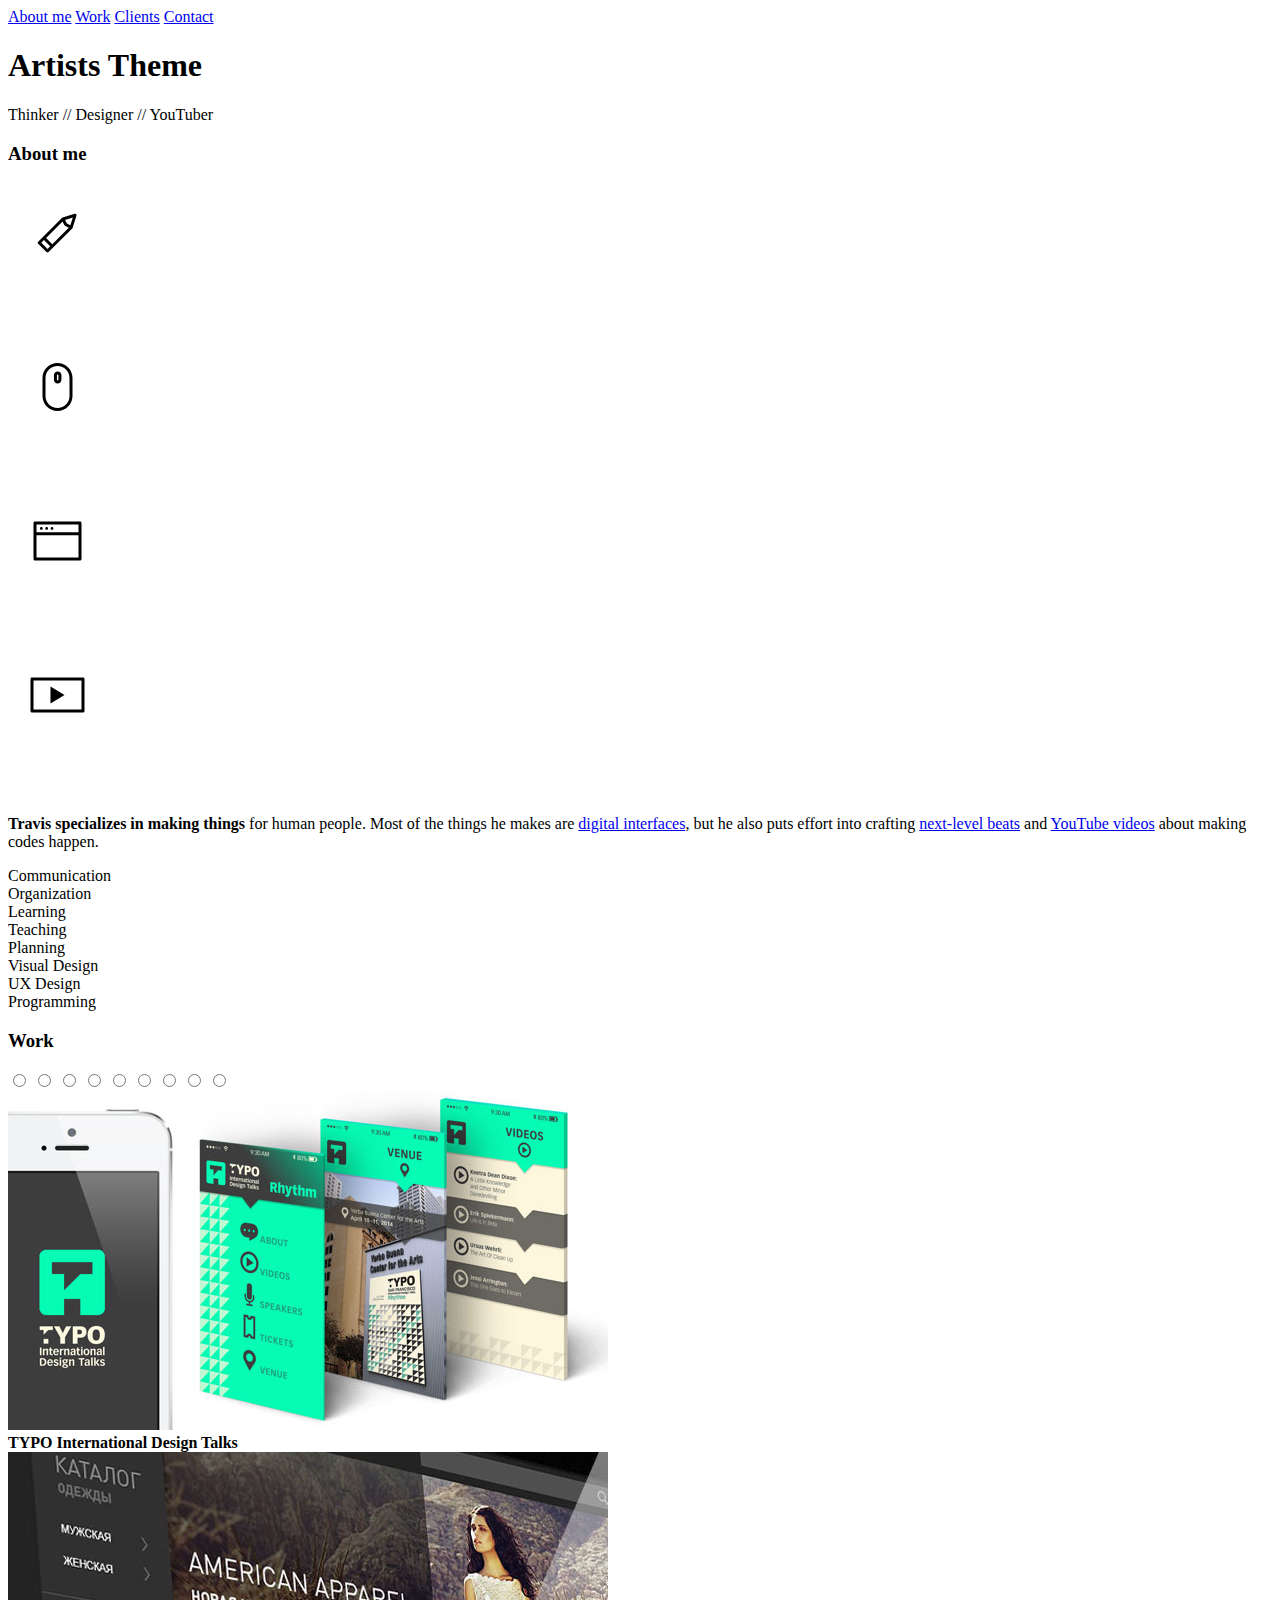
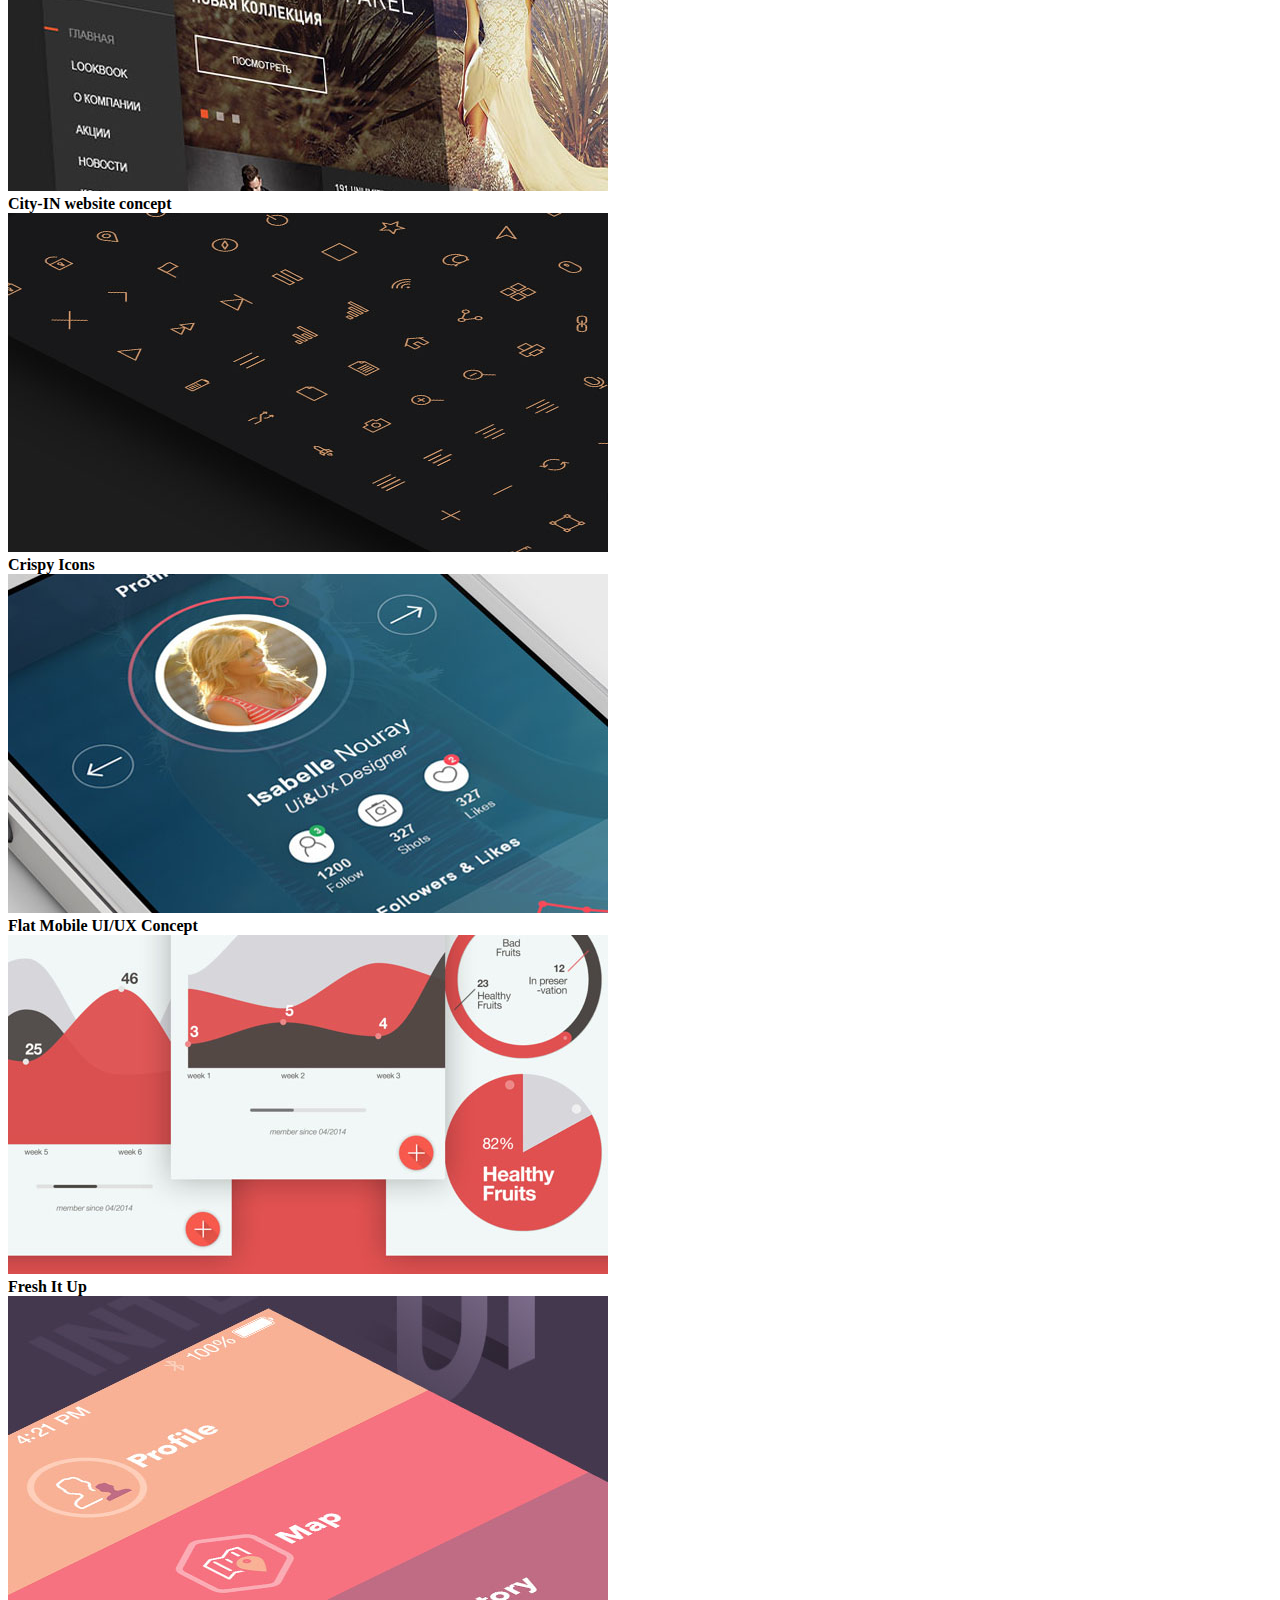
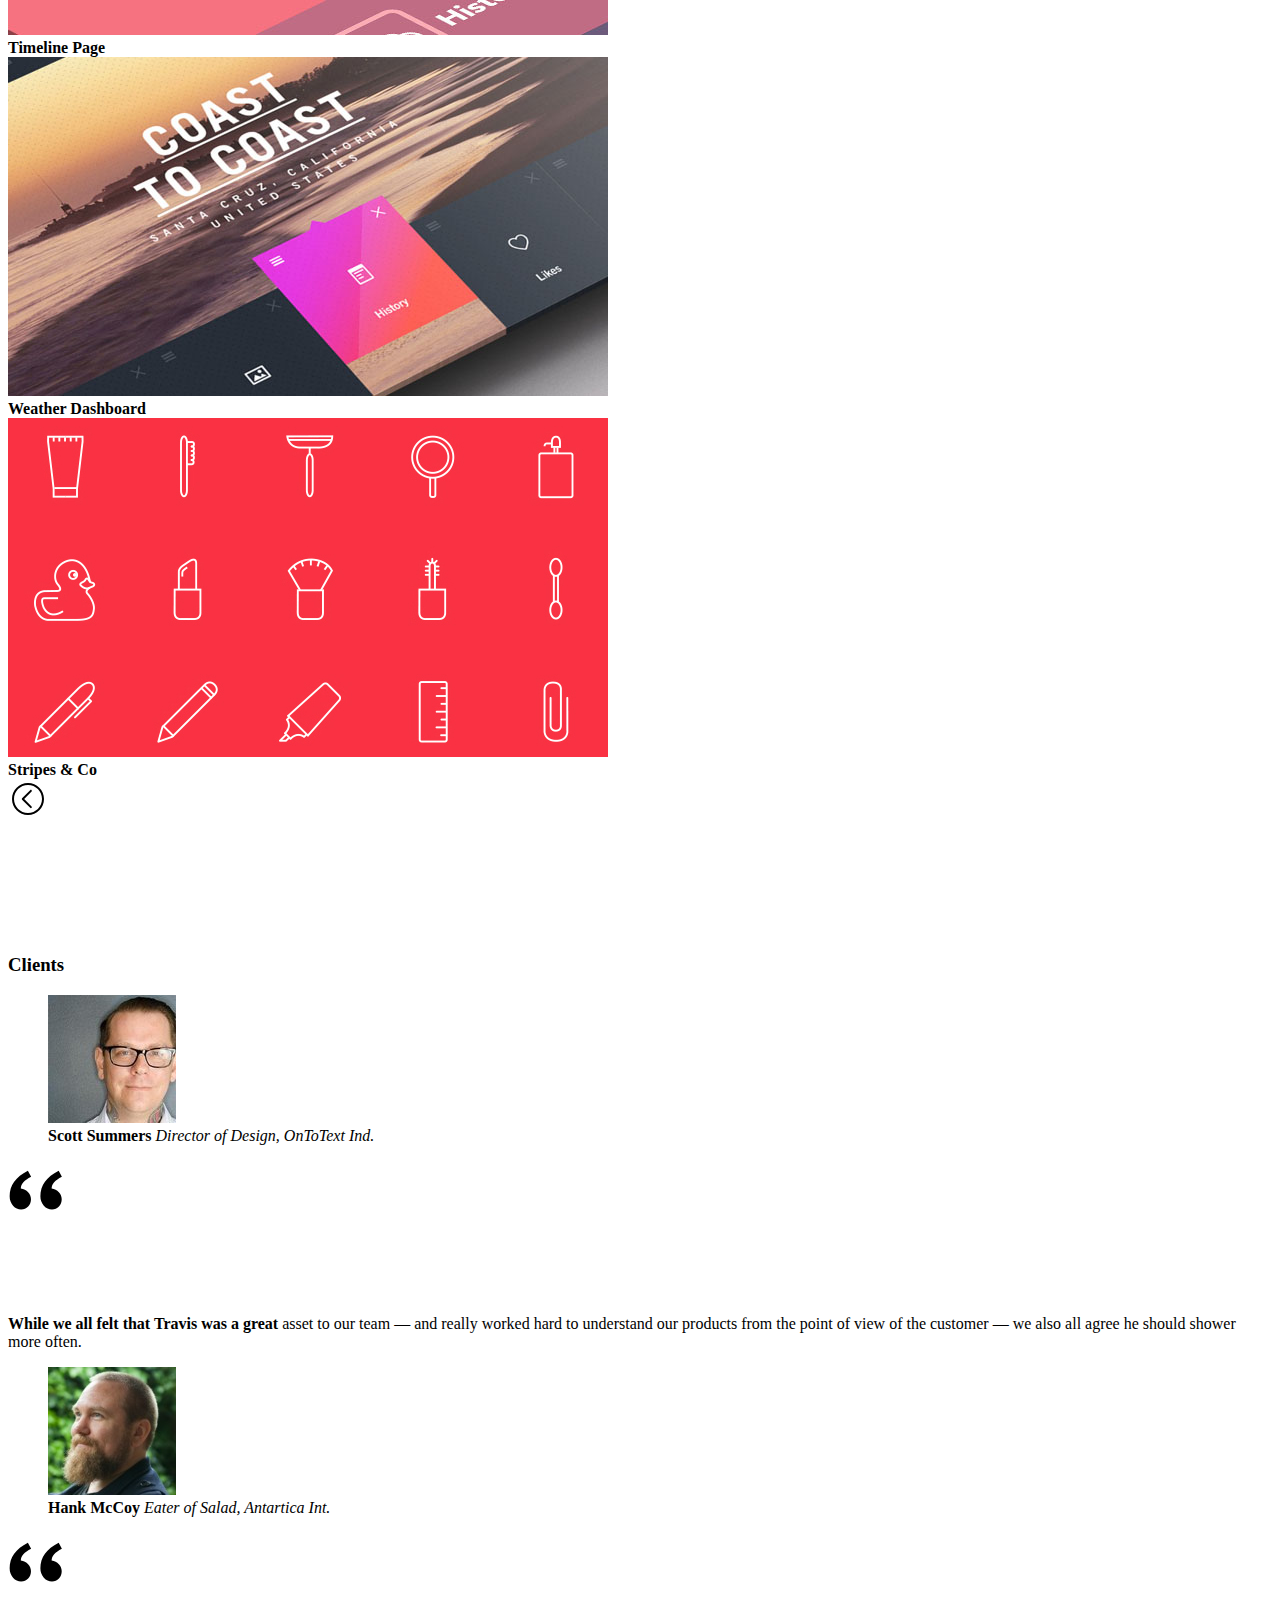
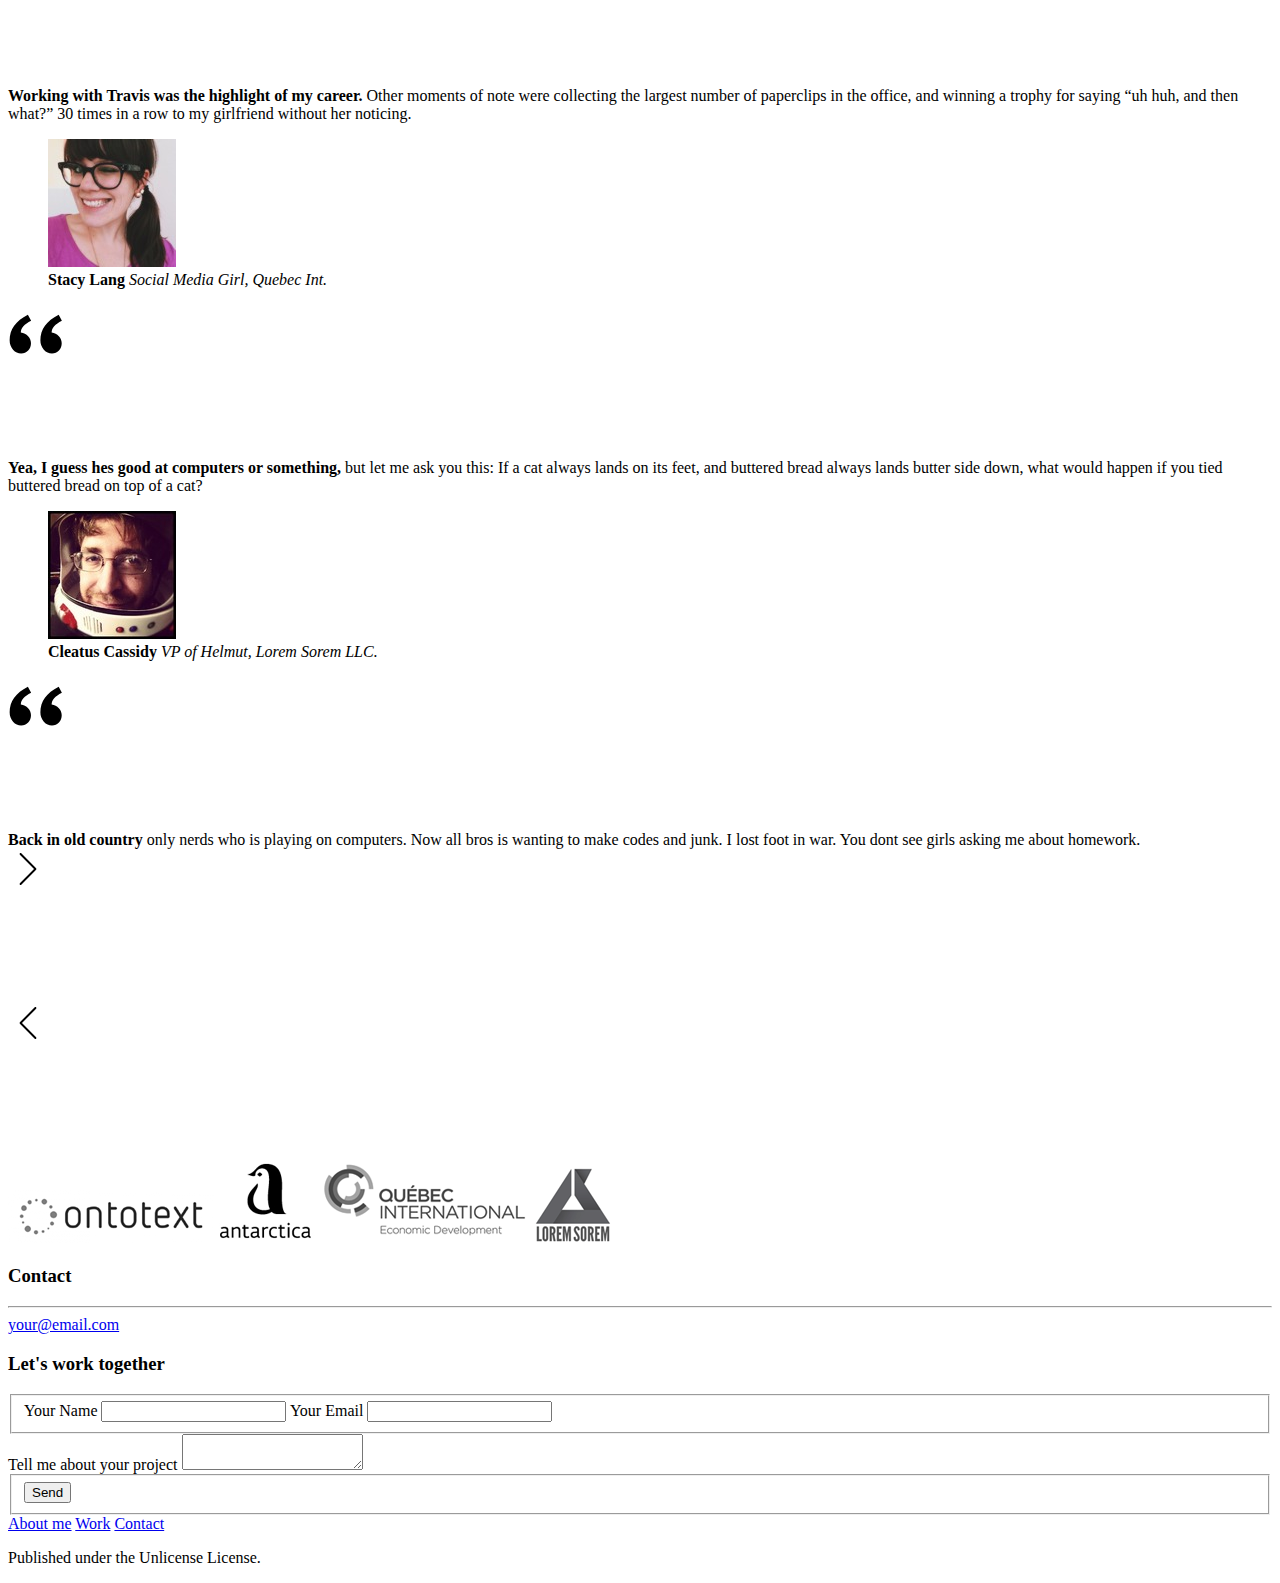
<file: public/index.html>
<!DOCTYPE html>
<html lang="en-us">
	<head>
		<meta charset="UTF-8">
<meta name="apple-mobile-web-app-capable" content="yes">
<meta name="viewport" content="width=device-width, initial-scale=1">
<meta name="description" content="Your description">
<meta name="author" content="Your name">
<meta name="generator" content="Hugo 0.42.1" />
<title>Hugo Artists Theme</title>
<link rel="stylesheet" href="https://example.org/css/all.css">
<!--[if lt IE 9]>
	<script src="https://html5shim.googlecode.com/svn/trunk/html5.js"></script>
<![endif]-->

	</head>
	<body>

		<!-- Header section -->
<header id="header">
    <nav>
        <a href="#about-me">About me</a>
        <a href="#work">Work</a>
        <a href="#clients">Clients</a>
        <a href="#contact">Contact</a>
    </nav>
    <h1><span>Artists Theme</span></h1>
    <p class="kicker">Thinker // Designer // YouTuber</p>
</header>
 
		<!-- About section -->
<section>
    <h3 id="about-me">About me</h3>

    <div class="face-lockup">
        <div class="face-img"></div>
        <div class="icon-pencil">
            <svg xmlns="http://www.w3.org/2000/svg" enable-background="new 0 0 100 100"><path d="M68.495 32.622c.332-1.051-.787-2.17-1.838-1.838l-12.123 3.823-.009.003-.02.006-.04.018-.213.087-.046.031-.085.056-.189.148-.042.033-18.97 18.97-.001.001-.001.001-4.742 4.742c-.584.584-.592 1.522-.017 2.097l8.32 8.32c.575.575 1.513.567 2.097-.017l4.742-4.742 18.971-18.971.033-.042.148-.188.057-.085.03-.046.086-.212.019-.042.007-.021.003-.008 3.823-12.124zm-6.119 9.592l-3.496-1.815-1.815-3.496 7.756-2.446-2.445 7.757zm-18.081 19.01l-6.24-6.24 16.477-16.477 1.921 3.7c.07.134.158.253.262.357.105.105.224.193.357.262l3.7 1.921-16.477 16.477zm-4.742 4.742l-6.24-6.24 2.629-2.629 6.24 6.24-2.629 2.629z"/></svg>
        </div>
        <div class="icon-mouse">
            <svg xmlns="http://www.w3.org/2000/svg" enable-background="new 0 0 100 100"><path d="M49.5 74c-8.27 0-15-6.73-15-15v-18c0-8.271 6.729-15 15-15s15 6.73 15 15v18c0 8.271-6.73 15-15 15zm0-45c-6.617 0-12 5.383-12 12v18c0 6.617 5.383 12 12 12s12-5.383 12-12v-18c0-6.617-5.383-12-12-12zm.183 17.53c-2.068 0-3.75-1.681-3.75-3.75v-4.5c0-2.068 1.682-3.75 3.75-3.75s3.75 1.682 3.75 3.75v4.5c0 2.068-1.682 3.75-3.75 3.75zm0-9c-.413 0-.75.337-.75.75v4.5c0 .413.337.75.75.75s.75-.337.75-.75v-4.5c0-.413-.337-.75-.75-.75z"/></svg>
        </div>
        <div class="icon-browser">
            <svg xmlns="http://www.w3.org/2000/svg" enable-background="new 0 0 100 100"><path d="M72 30.5h-45c-.829 0-1.5.671-1.5 1.5v36c0 .829.671 1.5 1.5 1.5h45c.829 0 1.5-.671 1.5-1.5v-36c0-.829-.671-1.5-1.5-1.5zm-1.5 36h-42v-22.254h42v22.254zm0-25.254h-42v-7.746h42v7.746zm-37.153-2.495c.758 0 1.373-.615 1.373-1.373s-.615-1.373-1.373-1.373-1.373.615-1.373 1.373.615 1.373 1.373 1.373zm5.342 0c.758 0 1.373-.615 1.373-1.373s-.615-1.373-1.373-1.373-1.373.615-1.373 1.373.615 1.373 1.373 1.373zm5.342 0c.758 0 1.373-.615 1.373-1.373s-.615-1.373-1.373-1.373-1.373.615-1.373 1.373.615 1.373 1.373 1.373z"/></svg>
        </div>
        <div class="icon-video">
            <svg xmlns="http://www.w3.org/2000/svg" enable-background="new 0 0 100 100"><path d="M75 32.5h-51c-.829 0-1.5.671-1.5 1.5v32c0 .829.671 1.5 1.5 1.5h51c.829 0 1.5-.671 1.5-1.5v-32c0-.829-.671-1.5-1.5-1.5zm-1.5 32h-48v-29h48v29zm-31.007-22.995v16.988l14.004-8.494-14.004-8.494z"/></svg>
        </div>
    </div>

    
    <div class="blurb">
        <p><strong>Travis specializes in making things</strong> for human people. Most of the things he makes are <a href="//travisneilson.com/">digital interfaces</a>, but he also puts effort into crafting <a href="//soundcloud.com/travis-neilson">next-level beats</a> and <a href="//youtube.com/user/devtipsfordesigners">YouTube videos</a> about making codes happen.</p>
    </div>
    

    
    <div class="skill-lockup">
        
        <div class="skill-unit">
            <div class="skill-label">Communication</div>
            <div class="skill-icons skill-9">
                
                    <span></span>
                
                    <span></span>
                
                    <span></span>
                
                    <span></span>
                
                    <span></span>
                
                    <span></span>
                
                    <span></span>
                
                    <span></span>
                
                    <span></span>
                
                    <span></span>
                
            </div>
        </div>
        
        <div class="skill-unit">
            <div class="skill-label">Organization</div>
            <div class="skill-icons skill-7">
                
                    <span></span>
                
                    <span></span>
                
                    <span></span>
                
                    <span></span>
                
                    <span></span>
                
                    <span></span>
                
                    <span></span>
                
                    <span></span>
                
                    <span></span>
                
                    <span></span>
                
            </div>
        </div>
        
        <div class="skill-unit">
            <div class="skill-label">Learning</div>
            <div class="skill-icons skill-10">
                
                    <span></span>
                
                    <span></span>
                
                    <span></span>
                
                    <span></span>
                
                    <span></span>
                
                    <span></span>
                
                    <span></span>
                
                    <span></span>
                
                    <span></span>
                
                    <span></span>
                
            </div>
        </div>
        
        <div class="skill-unit">
            <div class="skill-label">Teaching</div>
            <div class="skill-icons skill-6">
                
                    <span></span>
                
                    <span></span>
                
                    <span></span>
                
                    <span></span>
                
                    <span></span>
                
                    <span></span>
                
                    <span></span>
                
                    <span></span>
                
                    <span></span>
                
                    <span></span>
                
            </div>
        </div>
        
        <div class="skill-unit">
            <div class="skill-label">Planning</div>
            <div class="skill-icons skill-7">
                
                    <span></span>
                
                    <span></span>
                
                    <span></span>
                
                    <span></span>
                
                    <span></span>
                
                    <span></span>
                
                    <span></span>
                
                    <span></span>
                
                    <span></span>
                
                    <span></span>
                
            </div>
        </div>
        
        <div class="skill-unit">
            <div class="skill-label">Visual Design</div>
            <div class="skill-icons skill-5">
                
                    <span></span>
                
                    <span></span>
                
                    <span></span>
                
                    <span></span>
                
                    <span></span>
                
                    <span></span>
                
                    <span></span>
                
                    <span></span>
                
                    <span></span>
                
                    <span></span>
                
            </div>
        </div>
        
        <div class="skill-unit">
            <div class="skill-label">UX Design</div>
            <div class="skill-icons skill-8">
                
                    <span></span>
                
                    <span></span>
                
                    <span></span>
                
                    <span></span>
                
                    <span></span>
                
                    <span></span>
                
                    <span></span>
                
                    <span></span>
                
                    <span></span>
                
                    <span></span>
                
            </div>
        </div>
        
        <div class="skill-unit">
            <div class="skill-label">Programming</div>
            <div class="skill-icons skill-6">
                
                    <span></span>
                
                    <span></span>
                
                    <span></span>
                
                    <span></span>
                
                    <span></span>
                
                    <span></span>
                
                    <span></span>
                
                    <span></span>
                
                    <span></span>
                
                    <span></span>
                
            </div>
        </div>
        
    </div>
    
</section>

		<section class="alt-section section-work">
    <h3 id="work">Work</h3>

    
    <input type="radio" name="trigger" class="trigger" id="proj-1" />
    
    <input type="radio" name="trigger" class="trigger" id="proj-2" />
    
    <input type="radio" name="trigger" class="trigger" id="proj-3" />
    
    <input type="radio" name="trigger" class="trigger" id="proj-4" />
    
    <input type="radio" name="trigger" class="trigger" id="proj-5" />
    
    <input type="radio" name="trigger" class="trigger" id="proj-6" />
    
    <input type="radio" name="trigger" class="trigger" id="proj-7" />
    
    <input type="radio" name="trigger" class="trigger" id="proj-8" />
    
    <input type="radio" name="trigger" id="return" class="return" />
    <div class="work-belt">
        <div class="thumb-wrap">
            <div class="thumb-container">
                
                <label for="proj-1">
                    <div class="thumb-unit" data-folder="proj-1">
                        <img src="img/work/proj-1/thumb.jpg" alt="TYPO International Design Talks" />
                    </div>
                    <div class="thumb-overlay">
                        <strong>TYPO International Design Talks</strong>
                    </div>
                </label>
                
                <label for="proj-2">
                    <div class="thumb-unit" data-folder="proj-2">
                        <img src="img/work/proj-2/thumb.jpg" alt="City-IN website concept" />
                    </div>
                    <div class="thumb-overlay">
                        <strong>City-IN website concept</strong>
                    </div>
                </label>
                
                <label for="proj-3">
                    <div class="thumb-unit" data-folder="proj-3">
                        <img src="img/work/proj-3/thumb.jpg" alt="Crispy Icons" />
                    </div>
                    <div class="thumb-overlay">
                        <strong>Crispy Icons</strong>
                    </div>
                </label>
                
                <label for="proj-4">
                    <div class="thumb-unit" data-folder="proj-4">
                        <img src="img/work/proj-4/thumb.jpg" alt="Flat Mobile UI/UX Concept" />
                    </div>
                    <div class="thumb-overlay">
                        <strong>Flat Mobile UI/UX Concept</strong>
                    </div>
                </label>
                
                <label for="proj-5">
                    <div class="thumb-unit" data-folder="proj-5">
                        <img src="img/work/proj-5/thumb.jpg" alt="Fresh It Up" />
                    </div>
                    <div class="thumb-overlay">
                        <strong>Fresh It Up</strong>
                    </div>
                </label>
                
                <label for="proj-6">
                    <div class="thumb-unit" data-folder="proj-6">
                        <img src="img/work/proj-6/thumb.jpg" alt="Timeline Page" />
                    </div>
                    <div class="thumb-overlay">
                        <strong>Timeline Page</strong>
                    </div>
                </label>
                
                <label for="proj-7">
                    <div class="thumb-unit" data-folder="proj-7">
                        <img src="img/work/proj-7/thumb.jpg" alt="Weather Dashboard" />
                    </div>
                    <div class="thumb-overlay">
                        <strong>Weather Dashboard</strong>
                    </div>
                </label>
                
                <label for="proj-8">
                    <div class="thumb-unit" data-folder="proj-8">
                        <img src="img/work/proj-8/thumb.jpg" alt="Stripes &amp; Co" />
                    </div>
                    <div class="thumb-overlay">
                        <strong>Stripes &amp; Co</strong>
                    </div>
                </label>
                
            </div>
        </div>
        <div class="work-wrap">
            <div class="work-container">
                <label for="return">
                    <div class="work-return"><svg xmlns="http://www.w3.org/2000/svg" enable-background="new 0 0 40 40"><path d="M22.896 29.125c-.256 0-.512-.098-.707-.293l-8.125-8.125c-.391-.391-.391-1.023 0-1.414l8.125-8.125c.391-.391 1.023-.391 1.414 0s.391 1.023 0 1.414l-7.418 7.418 7.417 7.418c.391.391.391 1.023 0 1.414-.195.195-.451.293-.706.293zM20 6c7.72 0 14 6.28 14 14s-6.28 14-14 14-14-6.28-14-14 6.28-14 14-14m0-2c-8.837 0-16 7.163-16 16s7.163 16 16 16 16-7.163 16-16-7.163-16-16-16z"/></svg></div>
                </label>
                <h4 class="project-title"></h4>
                <div class="project-load"></div>
                <noscript>
                    
                    <div class="noscript" id="content-proj-1">
                        <h4 class="project-title">TYPO International Design Talks</h4>
                    </div>
                    
                    <div class="noscript" id="content-proj-2">
                        <h4 class="project-title">City-IN website concept</h4>
                    </div>
                    
                    <div class="noscript" id="content-proj-3">
                        <h4 class="project-title">Crispy Icons</h4>
                    </div>
                    
                    <div class="noscript" id="content-proj-4">
                        <h4 class="project-title">Flat Mobile UI/UX Concept</h4>
                    </div>
                    
                    <div class="noscript" id="content-proj-5">
                        <h4 class="project-title">Fresh It Up</h4>
                    </div>
                    
                    <div class="noscript" id="content-proj-6">
                        <h4 class="project-title">Timeline Page</h4>
                    </div>
                    
                    <div class="noscript" id="content-proj-7">
                        <h4 class="project-title">Weather Dashboard</h4>
                    </div>
                    
                    <div class="noscript" id="content-proj-8">
                        <h4 class="project-title">Stripes &amp; Co</h4>
                    </div>
                    
                </noscript>
            </div>
        </div>
    </div>
</section>

		<!-- Clients section -->
<section class="section-clients">
    <h3 id="clients">Clients</h3>

    <div class="clients-mobile-nav">
    
	    
	    <span class="active-client"></span>
	    
    
	    
	    <span></span>
	    
    
	    
	    <span></span>
	    
    
	    
	    <span></span>
	    
    
    </div>

    <div class="clients-belt">
    
    <div class="client-unit active-client">   
        <figure class="client-face">
            <img src="img/clients/face-aaroni.jpg" alt="client-face">
            <figcaption>
                <strong class="client-name">Scott Summers</strong>
                <em class="client-title">Director of Design, OnToText Ind.</em>
            </figcaption>
        </figure>
        <div class="client-content">
            <div class="client-quote-mark">
<!DOCTYPE svg PUBLIC "-//W3C//DTD SVG 1.1//EN" "http://www.w3.org/Graphics/SVG/1.1/DTD/svg11.dtd">
<svg version="1.1" id="Layer_1" xmlns="http://www.w3.org/2000/svg" xmlns:xlink="http://www.w3.org/1999/xlink" x="0px" y="0px"
 enable-background="new 0 0 55 55" xml:space="preserve">
<path d="M50.692,9.732c-12.207,6.16-18.309,14.697-18.309,25.615c0,3.64,1.147,6.733,3.443,9.28c2.295,2.548,5.01,3.821,8.146,3.821
	c2.799,0,5.123-0.979,6.971-2.939c1.848-1.959,2.771-4.367,2.771-7.223c0-2.688-0.953-5.052-2.855-7.097
	c-1.904-2.043-4.312-3.233-7.223-3.569c0-4.535,3.415-8.482,10.246-11.842L50.692,9.732z M19.87,9.732
	C7.72,15.891,1.645,24.429,1.645,35.347c0,3.64,1.134,6.733,3.401,9.28c2.268,2.548,4.968,3.821,8.104,3.821
	c2.799,0,5.136-0.979,7.013-2.939c1.875-1.959,2.813-4.367,2.813-7.223c0-2.688-0.953-5.052-2.856-7.097
	c-1.904-2.043-4.34-3.233-7.307-3.569c0-4.535,3.443-8.482,10.33-11.842L19.87,9.732z"/>
</svg></div>
            <strong>While we all felt that Travis was a great</strong> asset to our team — and really worked hard to understand our products from the point of view of the customer — we also all agree he should shower more often.
        </div>
    </div>
    
    <div class="client-unit ">   
        <figure class="client-face">
            <img src="img/clients/face-atariboy.jpg" alt="client-face">
            <figcaption>
                <strong class="client-name">Hank McCoy</strong>
                <em class="client-title">Eater of Salad, Antartica Int.</em>
            </figcaption>
        </figure>
        <div class="client-content">
            <div class="client-quote-mark">
<!DOCTYPE svg PUBLIC "-//W3C//DTD SVG 1.1//EN" "http://www.w3.org/Graphics/SVG/1.1/DTD/svg11.dtd">
<svg version="1.1" id="Layer_1" xmlns="http://www.w3.org/2000/svg" xmlns:xlink="http://www.w3.org/1999/xlink" x="0px" y="0px"
 enable-background="new 0 0 55 55" xml:space="preserve">
<path d="M50.692,9.732c-12.207,6.16-18.309,14.697-18.309,25.615c0,3.64,1.147,6.733,3.443,9.28c2.295,2.548,5.01,3.821,8.146,3.821
	c2.799,0,5.123-0.979,6.971-2.939c1.848-1.959,2.771-4.367,2.771-7.223c0-2.688-0.953-5.052-2.855-7.097
	c-1.904-2.043-4.312-3.233-7.223-3.569c0-4.535,3.415-8.482,10.246-11.842L50.692,9.732z M19.87,9.732
	C7.72,15.891,1.645,24.429,1.645,35.347c0,3.64,1.134,6.733,3.401,9.28c2.268,2.548,4.968,3.821,8.104,3.821
	c2.799,0,5.136-0.979,7.013-2.939c1.875-1.959,2.813-4.367,2.813-7.223c0-2.688-0.953-5.052-2.856-7.097
	c-1.904-2.043-4.34-3.233-7.307-3.569c0-4.535,3.443-8.482,10.33-11.842L19.87,9.732z"/>
</svg></div>
            <strong>Working with Travis was the highlight of my career.</strong> Other moments of note were collecting the largest number of paperclips in the office, and winning a trophy for saying &ldquo;uh huh, and then what?&rdquo; 30 times in a row to my girlfriend without her noticing.
        </div>
    </div>
    
    <div class="client-unit ">   
        <figure class="client-face">
            <img src="img/clients/face-jackiesaik.jpg" alt="client-face">
            <figcaption>
                <strong class="client-name">Stacy Lang</strong>
                <em class="client-title">Social Media Girl, Quebec Int.</em>
            </figcaption>
        </figure>
        <div class="client-content">
            <div class="client-quote-mark">
<!DOCTYPE svg PUBLIC "-//W3C//DTD SVG 1.1//EN" "http://www.w3.org/Graphics/SVG/1.1/DTD/svg11.dtd">
<svg version="1.1" id="Layer_1" xmlns="http://www.w3.org/2000/svg" xmlns:xlink="http://www.w3.org/1999/xlink" x="0px" y="0px"
 enable-background="new 0 0 55 55" xml:space="preserve">
<path d="M50.692,9.732c-12.207,6.16-18.309,14.697-18.309,25.615c0,3.64,1.147,6.733,3.443,9.28c2.295,2.548,5.01,3.821,8.146,3.821
	c2.799,0,5.123-0.979,6.971-2.939c1.848-1.959,2.771-4.367,2.771-7.223c0-2.688-0.953-5.052-2.855-7.097
	c-1.904-2.043-4.312-3.233-7.223-3.569c0-4.535,3.415-8.482,10.246-11.842L50.692,9.732z M19.87,9.732
	C7.72,15.891,1.645,24.429,1.645,35.347c0,3.64,1.134,6.733,3.401,9.28c2.268,2.548,4.968,3.821,8.104,3.821
	c2.799,0,5.136-0.979,7.013-2.939c1.875-1.959,2.813-4.367,2.813-7.223c0-2.688-0.953-5.052-2.856-7.097
	c-1.904-2.043-4.34-3.233-7.307-3.569c0-4.535,3.443-8.482,10.33-11.842L19.87,9.732z"/>
</svg></div>
            <strong>Yea, I guess hes good at computers or something,</strong> but let me ask you this: If a cat always lands on its feet, and buttered bread always lands butter side down, what would happen if you tied buttered bread on top of a cat?
        </div>
    </div>
    
    <div class="client-unit ">   
        <figure class="client-face">
            <img src="img/clients/face-teleject.jpg" alt="client-face">
            <figcaption>
                <strong class="client-name">Cleatus Cassidy</strong>
                <em class="client-title">VP of Helmut, Lorem Sorem LLC.</em>
            </figcaption>
        </figure>
        <div class="client-content">
            <div class="client-quote-mark">
<!DOCTYPE svg PUBLIC "-//W3C//DTD SVG 1.1//EN" "http://www.w3.org/Graphics/SVG/1.1/DTD/svg11.dtd">
<svg version="1.1" id="Layer_1" xmlns="http://www.w3.org/2000/svg" xmlns:xlink="http://www.w3.org/1999/xlink" x="0px" y="0px"
 enable-background="new 0 0 55 55" xml:space="preserve">
<path d="M50.692,9.732c-12.207,6.16-18.309,14.697-18.309,25.615c0,3.64,1.147,6.733,3.443,9.28c2.295,2.548,5.01,3.821,8.146,3.821
	c2.799,0,5.123-0.979,6.971-2.939c1.848-1.959,2.771-4.367,2.771-7.223c0-2.688-0.953-5.052-2.855-7.097
	c-1.904-2.043-4.312-3.233-7.223-3.569c0-4.535,3.415-8.482,10.246-11.842L50.692,9.732z M19.87,9.732
	C7.72,15.891,1.645,24.429,1.645,35.347c0,3.64,1.134,6.733,3.401,9.28c2.268,2.548,4.968,3.821,8.104,3.821
	c2.799,0,5.136-0.979,7.013-2.939c1.875-1.959,2.813-4.367,2.813-7.223c0-2.688-0.953-5.052-2.856-7.097
	c-1.904-2.043-4.34-3.233-7.307-3.569c0-4.535,3.443-8.482,10.33-11.842L19.87,9.732z"/>
</svg></div>
            <strong>Back in old country</strong> only nerds who is playing on computers. Now all bros is wanting to make codes and junk. I lost foot in war. You dont see girls asking me about homework.
        </div>
    </div>
    
	</div>

    <div class="client-controls">
        <div class="client-control-next">
<!DOCTYPE svg PUBLIC "-//W3C//DTD SVG 1.1//EN" "http://www.w3.org/Graphics/SVG/1.1/DTD/svg11.dtd">
<svg version="1.1" id="Layer_1" xmlns="http://www.w3.org/2000/svg" xmlns:xlink="http://www.w3.org/1999/xlink" x="0px" y="0px"
 enable-background="new 0 0 40 40" xml:space="preserve">
<path d="M12.576,35.954c-0.253,0-0.507-0.097-0.7-0.292c-0.387-0.389-0.387-1.021,0-1.41L26.024,20L11.876,5.748
	c-0.387-0.389-0.387-1.02,0-1.41c0.387-0.39,1.013-0.39,1.4,0l14.847,14.957c0.387,0.389,0.387,1.021,0,1.41L13.276,35.662
	C13.083,35.857,12.83,35.954,12.576,35.954z"/>
</svg>
</div>
        <div class="client-control-prev">
<!DOCTYPE svg PUBLIC "-//W3C//DTD SVG 1.1//EN" "http://www.w3.org/Graphics/SVG/1.1/DTD/svg11.dtd">
<svg version="1.1" id="Layer_1" xmlns="http://www.w3.org/2000/svg" xmlns:xlink="http://www.w3.org/1999/xlink" x="0px" y="0px"
 enable-background="new 0 0 40 40" xml:space="preserve">
<path d="M26.724,35.662L11.876,20.705c-0.387-0.389-0.387-1.02,0-1.41L26.724,4.338c0.387-0.39,1.013-0.39,1.4,0
	c0.387,0.389,0.387,1.02,0,1.41L13.976,20l14.148,14.252c0.387,0.39,0.387,1.021,0,1.41c-0.193,0.195-0.447,0.292-0.7,0.292
	C27.17,35.954,26.917,35.857,26.724,35.662z"/>
</svg>
</div>
    </div>

    <div class="clients-logos">
    
      	
       	<img class="client-logo active-client" src="img/clients/logo1.png" align="logo1.png">
		
    
      	
    	<img class="client-logo" src="img/clients/logo2.png" align="logo2.png">
       	
    
      	
    	<img class="client-logo" src="img/clients/logo3.png" align="logo3.png">
       	
    
      	
    	<img class="client-logo" src="img/clients/logo4.png" align="logo4.png">
       	
    
    </div>

</section>

		<!-- Contact section -->
<section class="alt-section section-contact">
    <h3 id="contact">Contact</h3>
    <div class="social-links">
        
        <a href="//twitter.com/devtipsshow" class="icon-twitter"></a>
        
        <a href="//dribbble.com/travisneilson" class="icon-dribbble"></a>
        
        <a href="//www.behance.net/travisneilson" class="icon-behance"></a>
        
        <a href="//www.youtube.com/DevTipsForDesigners" class="icon-youtube"></a>
        
        <a href="//www.linkedin.com/in/travisneilson" class="icon-linkedin"></a>
        
    </div>
    <hr class="bar">
    <a class="biglink" href="#form-title">your@email.com</a>
</section>

		<!-- Form section -->
<section>
    <h3 id="form-title">Let&#39;s work together</h3>
    <form method="POST" action="//formspree.io/your@email.com">
        <fieldset class="contact-info-group">
            <label><span>Your Name</span>
                <input type="text" name="name">
            </label>
            <label><span>Your Email</span>
                <input type="email" name="_replyto">
            </label>
        </fieldset>
        <label><span>Tell me about your project</span>
            <textarea name="message"></textarea>
        </label>
        <fieldset class="submit-wrap">
            <input type="submit" value="Send">
        </fieldset>
    </form>
</section>

		<!-- Footer section -->
<footer id="footer">
    <div class="lockup">
        <div class="content-wrap">
            <nav>
                <a href="#about-me">About me</a>
                <a href="#work">Work</a>
                
                <a href="#contact">Contact</a>
            </nav>
            <p class="copyright">Published under the Unlicense License.</p>
        </div>
    </div>
</footer>


		<script src="//ajax.googleapis.com/ajax/libs/jquery/2.1.1/jquery.min.js"></script>
		<script src="https://example.org/js/functions.js"></script>
	</body>
</html>
</file>
